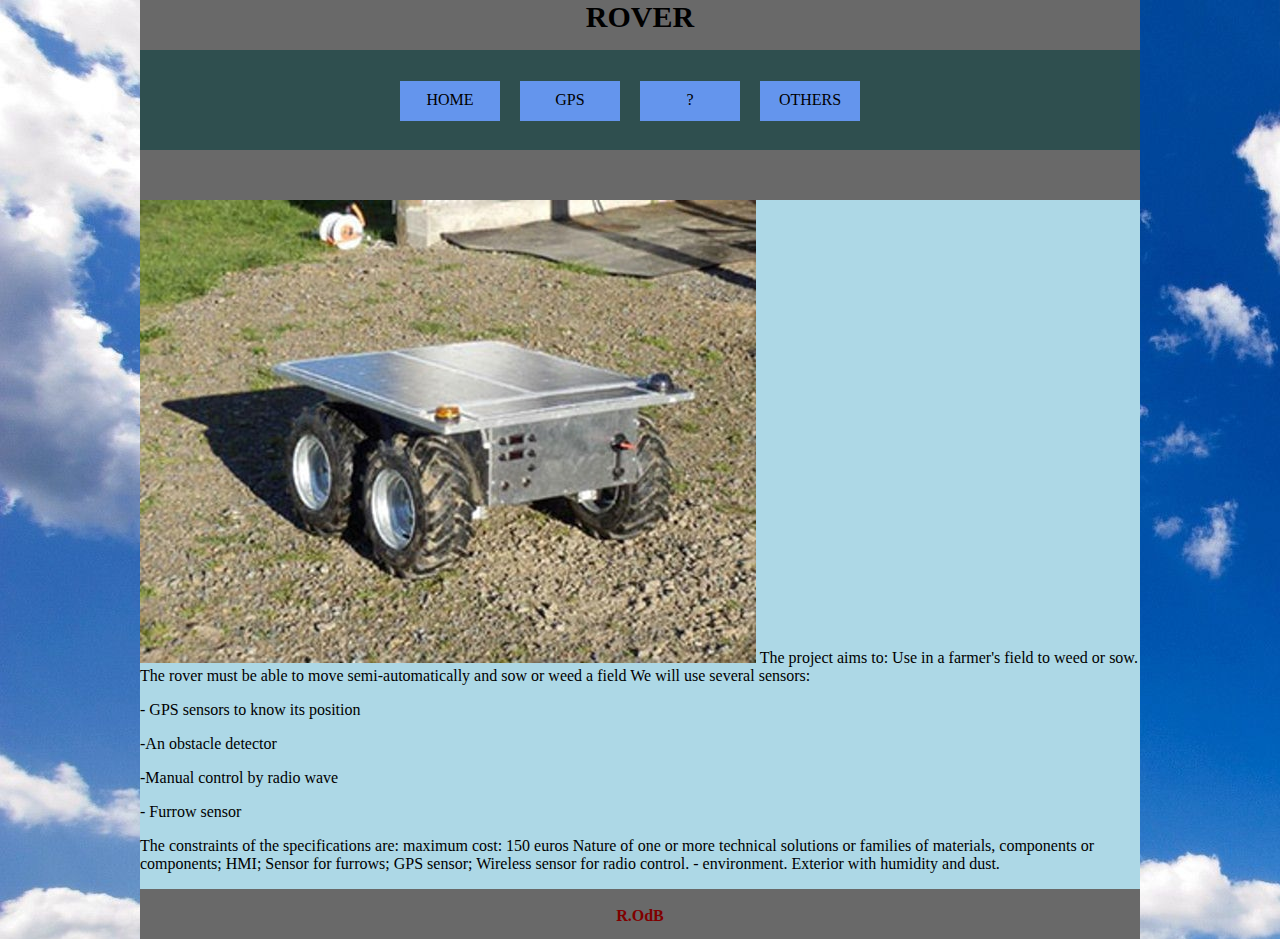
<file: index.html>
<htlm>
      <head>
	       <title>HOME</title>
		   <link rel="stylesheet" type="text/css" href="style.css" />
	   </head>
	   <body background="images/chemincampagne.jpg">
	   <div id="site">
	   <div id="banner1">
	   <p>ROVER</p>
	   </div>
	   <div id="menu">
	   
	      <ul>
		      <li><a href="index.html">HOME</a></li>
			  <li><a href="gps.html">GPS</a></li>
			  <li><a href="othersensor.html">?</a></li>
			  <li><a href="others.html">OTHERS</a></li>
		  </ul>
	     </div>
		 
		<div id="banner2">
		</div>

             <div id="contenuprincipal">
                </div>
				<img src="images/agrirover0.jpg"
				<p> 
				The project aims to:
                Use in a farmer's field to weed or sow.
                The rover must be able to move semi-automatically and sow or weed a field
                We will use several sensors:
                <p> - GPS sensors to know its position</p>
<p> -An obstacle detector</p>
<p> -Manual control by radio wave</p> 
 <p>- Furrow sensor </p>
<p>The constraints of the specifications are:
 maximum cost: 150 euros
Nature of one or more technical solutions or families of materials, components or components; HMI; Sensor for furrows; GPS sensor; Wireless sensor for radio control. - environment. Exterior with humidity and dust.
				</p>
				  
				  <div id="footer">
                   <p>R.OdB</p>				  
	            
				</div>
				
	   </body>
	   </html>
</file>
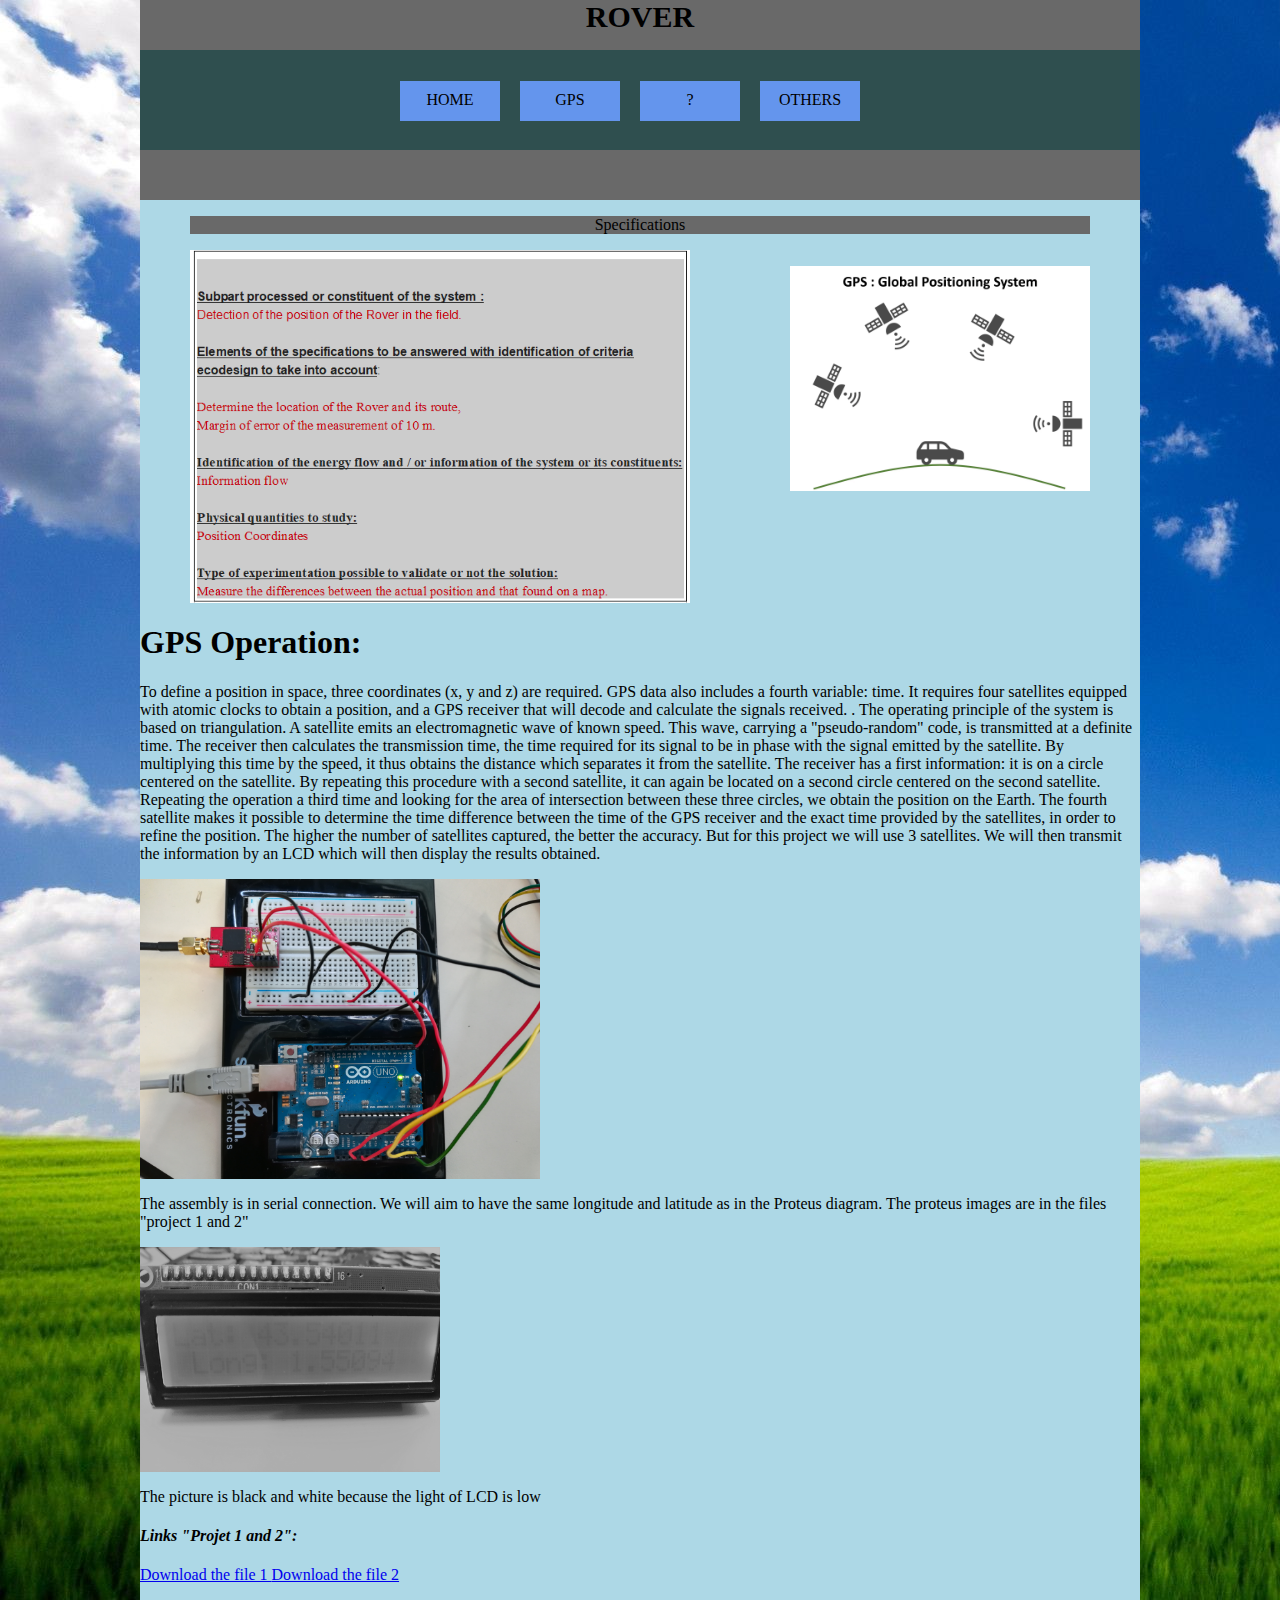
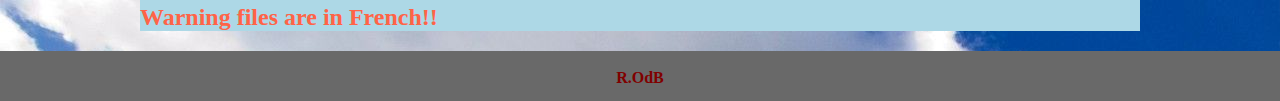
<file: gps.html>
<htlm>
      <head>
	       <title>GPS</title>
		   <link rel="icon" href="images/icona.png"/>
		   <link rel="stylesheet" type="text/css" href="style.css" />
	   </head>
	   <body background="images/chemincampagne.jpg">
	   <div id="site">
	   <div id="banner1">
	   <p>ROVER</p>
	   </div>
	   <div id="menu">
	      <ul>
		      <li><a href="index.html">HOME</a></li>
			  <li><a href="gps.html">GPS</a></li>
			  <li><a href="othersensor.html">?</a></li>
			  <li><a href="others.html">OTHERS</a></li>
		  </ul>
	     </div>
		 
		<div id="banner2">
		</div>

             <div id="contenuprincipal">
                <p> Specifications </p>
				<img src="images/exigence.jpg" width= 500>
				  
				
				<ul> <img src="images/position.gif" width= 300> </ul>
				</div>
				
			     <div id= "Title">
			     <h1>GPS Operation:<h1>
				 </div>
				 
				<p class="text1" > 
				                                                             
				
				To define a position in space, three coordinates (x, y and z) are required. GPS data also includes a fourth variable: time. It requires four satellites equipped with atomic clocks to obtain a position, and a GPS receiver that will decode and calculate the signals received. .
                The operating principle of the system is based on triangulation.
                A satellite emits an electromagnetic wave of known speed. This wave, carrying a "pseudo-random" code, is transmitted at a definite time. 
				The receiver then calculates the transmission time, the time required for its signal to be in phase with the signal emitted by the satellite. 
				By multiplying this time by the speed, it thus obtains the distance which separates it from the satellite.
                The receiver has a first information: it is on a circle centered on the satellite. 
				By repeating this procedure with a second satellite, it can again be located on a second circle centered on the second satellite. 
				Repeating the operation a third time and looking for the area of intersection between these three circles, we obtain the position on the Earth. 
				The fourth satellite makes it possible to determine the time difference between the time of the GPS receiver and the exact time provided by the satellites, in order to refine the position. 
				The higher the number of satellites captured, the better the accuracy.
                But for this project we will use 3 satellites.
				We will then transmit the information by an LCD which will then display the results obtained.
				
				
		
				 </p> 
				 
				 
				 <img src="images/montage.jpg" width= 400>
				 <p class="text2">
				 
				 The assembly is in serial connection. We will aim to have the same longitude and latitude as in the Proteus diagram.
				 The proteus images are in the files "project 1 and 2"
				 
				 </p>
				 
				<p class="text3">
				 <img src ="images/a.jpg" width= 300>
				 
				 <p> The picture is black and white because the light of LCD is low <p/>
				 
				  
				 
				 <h4> <em> <p> Links "Projet 1 and 2": <p/> </em> </h4>
                   <a href="download/rapport1.odt">
				   Download  the file 1 </a>
				   <a href="download/rapport2.odt">
                   Download the file 2 </a>
				 <h2 style="color:Tomato;">Warning files are in French!!</h3>
				 
				  </div>
			
				  
				  
				  
				  <div id="footer">
                   <p> R.OdB</p>				  
	            
				</div>
				
	   </body>
	   </html>
</file>
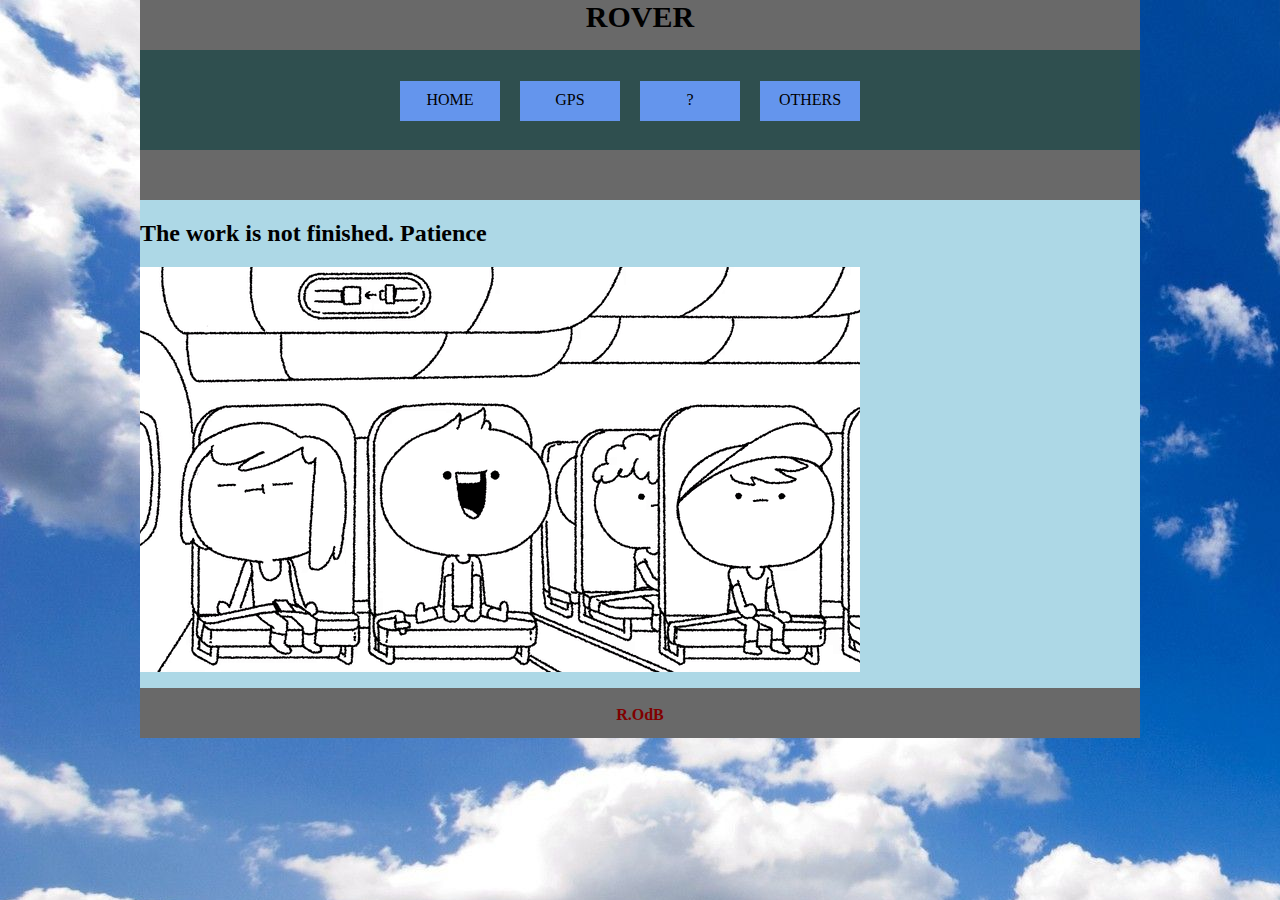
<file: others.html>
<htlm>
      <head>
	       <title>OTHERS</title>
		   <link rel="stylesheet" type="text/css" href="style.css" />
	   </head>
	   <body background="images/chemincampagne.jpg">
	   <div id="site">
	   <div id="banner1">
	   <p>ROVER</p>
	   </div>
	   <div id="menu">
	      <ul>
		      <li><a href="index.html">HOME</a></li>
			  <li><a href="gps.html">GPS</a></li>
			  <li><a href="othersensor.html">?</a></li>
			  <li><a href="others.html">OTHERS</a></li>
		  </ul>
	     </div>
		 
		<div id="banner2">
		</div>

             <div id="contenuprincipal">
                </div>
				
				<h2>The work is not finished. Patience</h2>
			     <img src ="images/patience.gif"> 
				  
				  
				  <div id="footer">
                   <p>R.OdB</p>				  
	            
				</div>
				
	   </body>
	   </html>
</file>
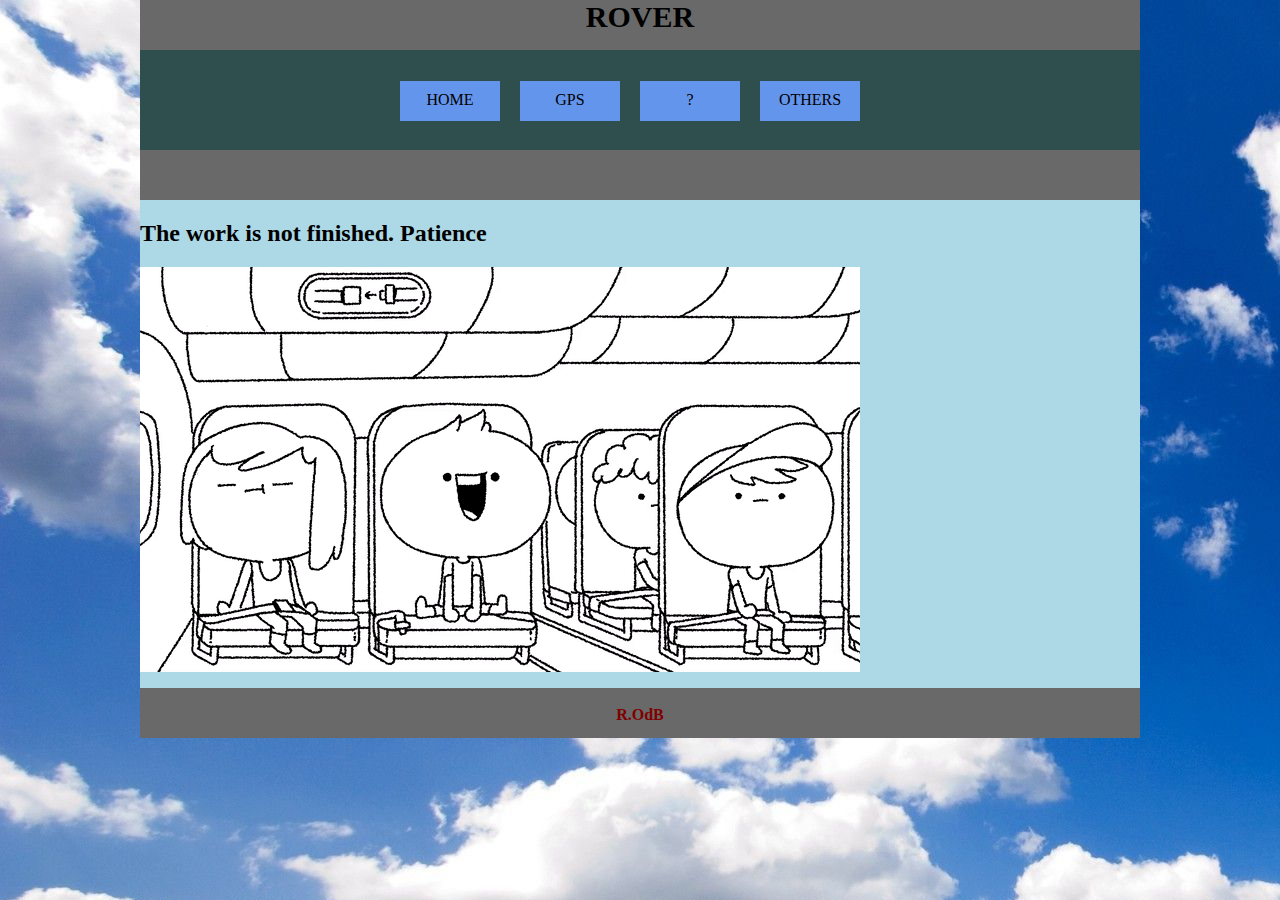
<file: othersensor.html>
<htlm>
      <head>
	       <title>OTHERS SENSORS</title>
		   <link rel="stylesheet" type="text/css" href="style.css" />
	   </head>
	   <body background="images/chemincampagne.jpg">
	   <div id="site">
	   <div id="banner1">
	   <p>ROVER</p>
	   </div>
	   <div id="menu">
	      <ul>
		      <li><a href="index.html">HOME</a></li>
			  <li><a href="gps.html">GPS</a></li>
			  <li><a href="othersensor.html">?</a></li>
			  <li><a href="others.html">OTHERS</a></li>
		  </ul>
	     </div>
		 
		<div id="banner2">
		</div>

             <div id="contenuprincipal">
                </div>
				
				<h2>The work is not finished. Patience</h2>
			     <img src ="images/patience.gif"> 
				
				  
				  
				  <div id="footer">
                   <p>R.OdB</p>				  
	            
				</div>
				
	   </body>
	   </html>
</file>
<file: style.css>
body{
	margin: 0;
	overflow-x: hidden;
}
#site {
	width: 1000px;
	margin: auto;
	background-color: lightblue;
	
}

#banner1 {
	display: block;
	background-color: #696969;
	height: 50px;
	width: 100%;
}


#banner1 p {
	margin: 0;
	text-align: center;
	font-weight: bold;
	font-size: 30px;
	top: 7px;
	margin: 0;
	text-align: center;
}

#menu {
	width: 100%;
	height: 100px;
	position: relative;
	background-color: #2F4F4F;
}


#menu ul {
	float: left;
	left: 50%;
	padding-top: 15px;
	margin-left: -60px;
	position: relative;
}

#menu ul li {
	float: left;
	list-style-type: none;
	margin-left: 20px;
	position: relative;
	left: -50%;
}

#menu ul li a {
	text-align: center;
	padding-top: 10px;
	display: inline-block;
	background-color: #6495ED;
	height: 30px;
	width: 100px;
	color: black;
	text-decoration: none;
}
	
	#menu ul li a:hover {
		color: white;
		background-color: #00FFFF;
	}
	
 #banner2 {
	 
	display: block;
	background-color: #696969;
	height: 50px;
	width: 100%;
}






#contenuprincipal {
	display: block;
	width: 800px;
	width: 90%;
	margin: auto;
    
	 
}


.text1   {
     clear: both;	 
	  font-family: Times New Roman;
	
}


#contenuprincipal ul {
	float: right;
}
#contenuprincipal p{
	text-align: center;
	background-color: #696969;
	font-family: Impact;
}
	
	#footer {
		
		text-align: center;
		display: block;
		background-color: #696969;
		height: 50px;
		
	}
	
	#footer p {
		color: #800000;
		font-weight: bold;
		position:relative;
		top: 18px;
		
	}
</file>
